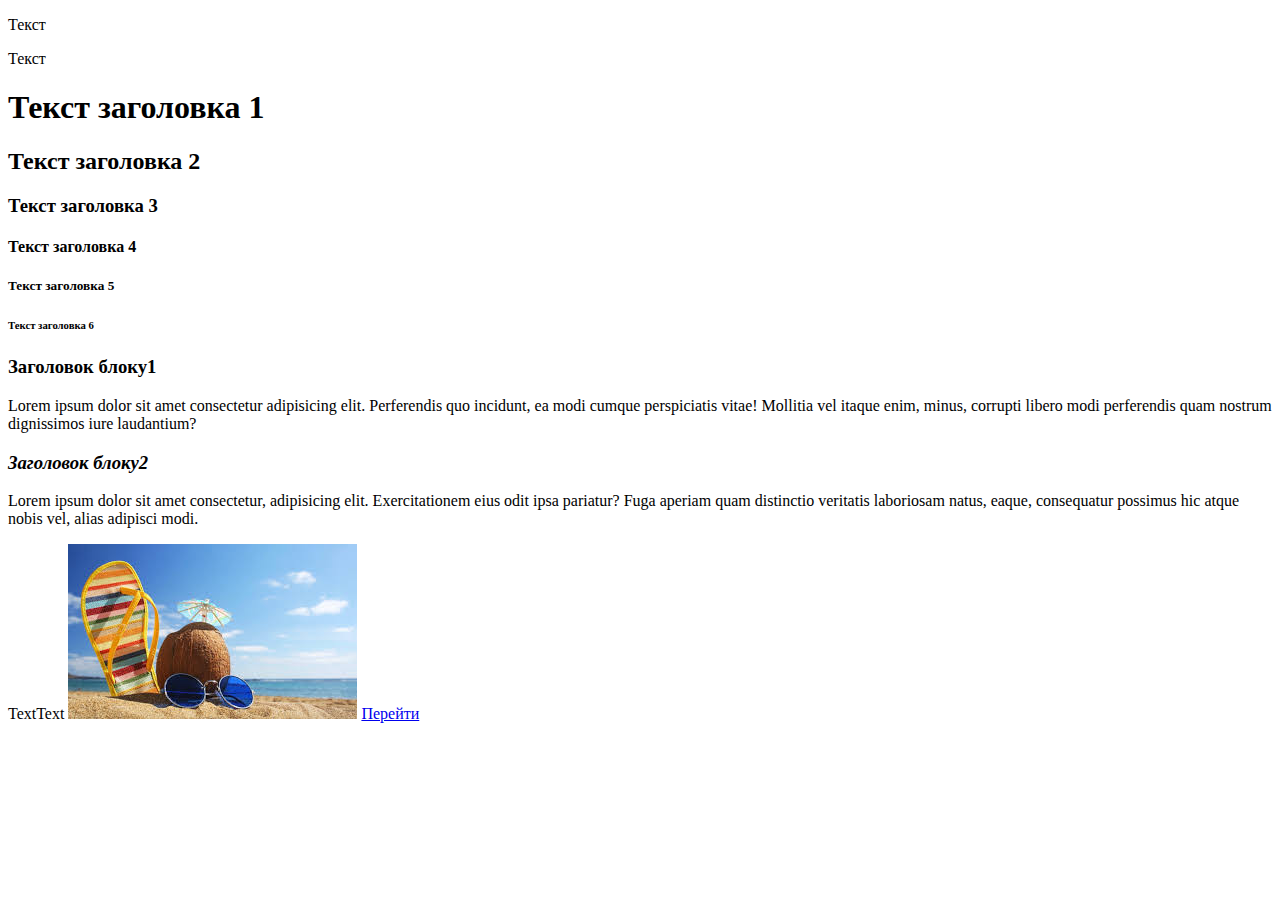
<file: html/index.html>
<!DOCTYPE html>
<html lang="uk">
<head>
    <link rel="shortcut icon" href="[data-uri]" type="image/x-icon">
    <meta charset="UTF-8">
    <meta name="viewport" content="width=device-width, initial-scale=1.0">
    <title>Мій сайт</title>
</head>
<body>
    <p>Текст</p>
    <p>Текст</p>
    <!-- 1234 -->
    <h1>Текст заголовка 1</h1>
    <h2>Текст заголовка 2</h2>
    <h3>Текст заголовка 3</h3>
    <h4>Текст заголовка 4</h4>
    <h5>Текст заголовка 5</h5>
    <h6>Текст заголовка 6</h6>
    <div></div>
    <selection>
        <div>
            <h3>Заголовок блоку1</h3>
            <p>Lorem ipsum dolor sit amet consectetur adipisicing elit. Perferendis quo incidunt, ea modi cumque perspiciatis vitae! Mollitia vel itaque enim, minus, corrupti libero modi perferendis quam nostrum dignissimos iure laudantium?</p>
        </div>
        <div>
            <h3><i>Заголовок блоку2</i></h3>
            <p>Lorem ipsum dolor sit amet consectetur, adipisicing elit. Exercitationem eius odit ipsa pariatur? Fuga aperiam quam distinctio veritatis laboriosam natus, eaque, consequatur possimus hic atque nobis vel, alias adipisci modi.</p>
        </div>
    </selection>
    <header></header>
    <aside></aside>
    <main></main>
    <footer></footer>
    <span>Text</span><span>Text</span>
    <img src="[data-uri]" alt="#" title="123">
    <a href="https://www.google.com/"target="_blank">Перейти</a>

</body>
</html>
</file>
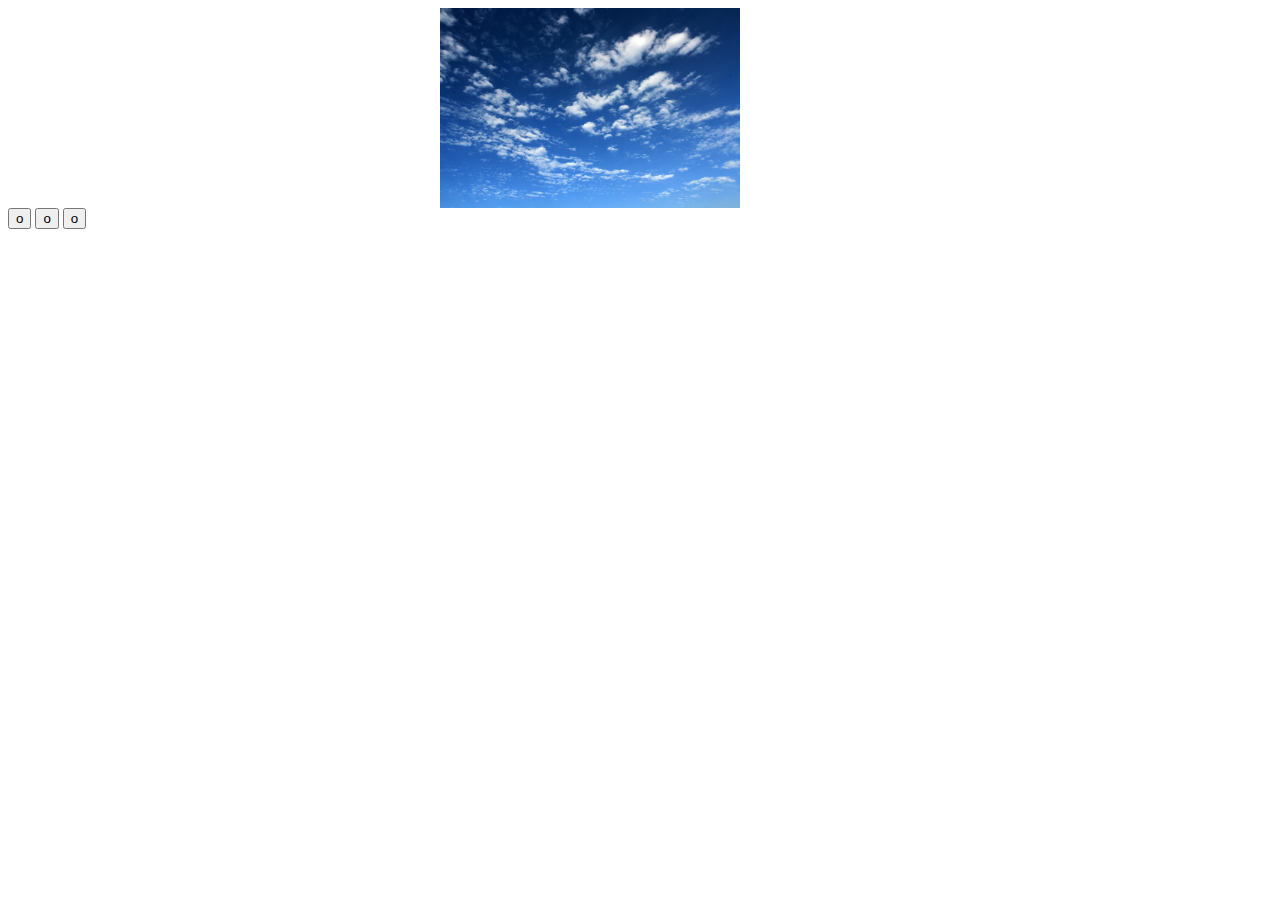
<file: slider.html>
<!DOCTYPE html>
<html lang="uk">
<head>
    <meta charset="UTF-8">
    <meta name="viewport" content="width=device-width, initial-scale=1.0">
    <title>Слайдер</title>
    <script src="./js/15.js" defer></script>
    <style>
        #slider{
            width: 300px;
            height: 200px;
            overflow: hidden;
            background: #113421;
            position: relative;
        }
        .container{
            width: 1500px;
            height: 200px;
            position: absolute;
            top: 0; left:0;
            transition:all 1s linear;
        }
        .container img{
            width: 300px;
            height: 200px;
            object-fit: cover;
        }
        .wrapper{
            width: 400px;
            display: flex;
            align-items: center;
            margin: auto;
        }
    </style>
</head>
<body>
    <div class="wrapper">
        <!--<button id="left">+</button>-->
    <section id="slider">
        <div class="container">
        </div>

    </section>
    <!--<button id="right">+</button>-->


    </div>

    <section id = "button">

    </section>
</body>
</html>
</file>
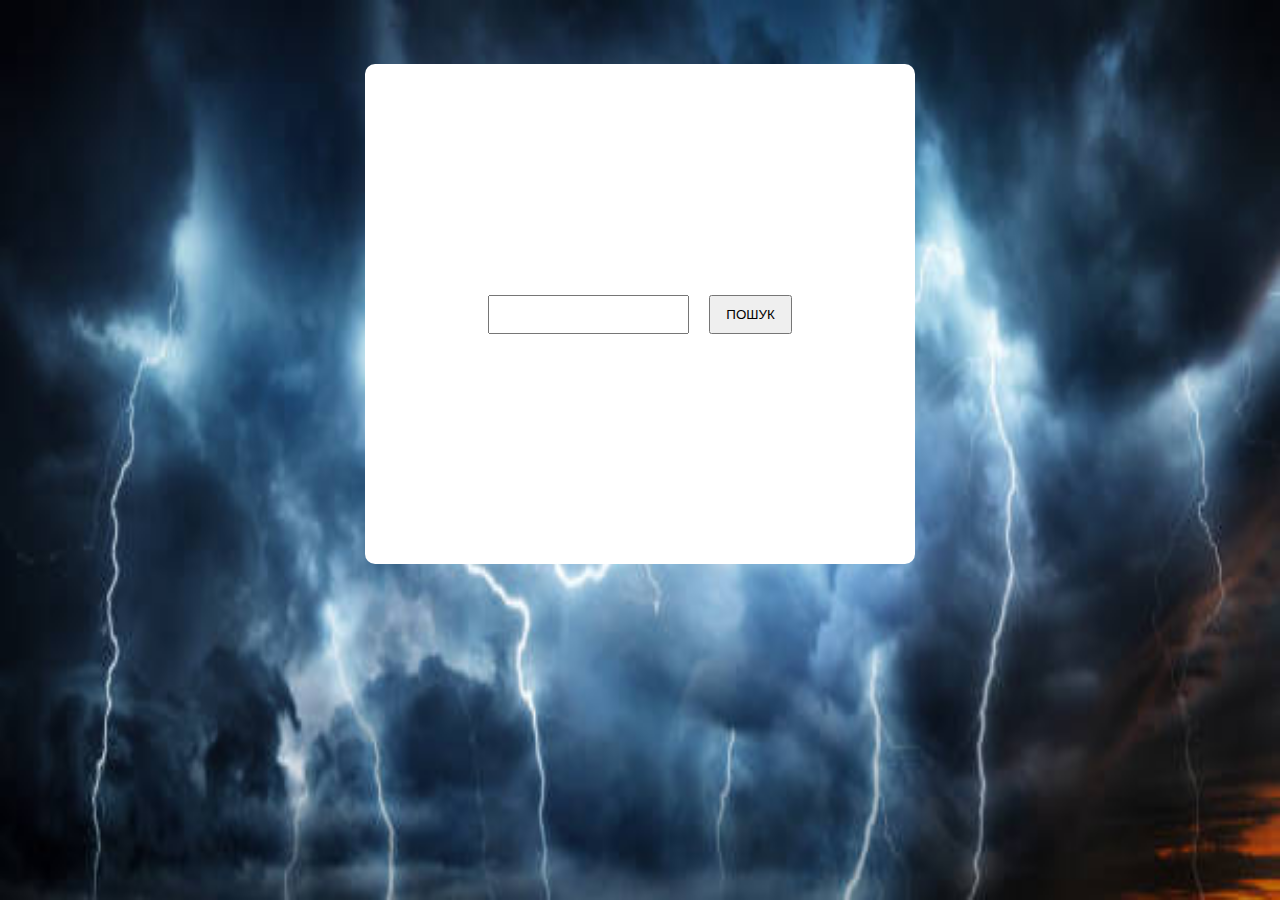
<file: weather.html>
<!DOCTYPE html>
<html lang="en">
<head>
    <link rel = "stylesheet" href="./weather.css">
    <meta charset="UTF-8">
    <meta name="viewport" content="width=device-width, initial-scale=1.0">
    <title>Додаток погоди</title>
</head>
<body>
    <div class="img">
        <img src="./weather-img/гроза.jpg" alt="">
    </div>
    <div class="weather">
        <h2 id="title"></h2>
        <section><input type="text" id ="input"><button id="btn">ПОШУК</button></section>
        <section id="info">

        </section>
    </div>
    <script type="module" src="./js/14.js" defer></script>
</body>
</html>
</file>
<file: weather.css>
*{
    box-sizing: border-box;
    margin: 0; padding: 0;
}

.weather{
    width: 550px;
    background: white;
    border-radius: 10px;
    margin: 5% auto;
    min-height: 500px;
    display: flex;
    flex-direction: column;
    gap: 30px;
    padding: 30px;
    justify-content: center;
    align-items: center;
}
section{
    display: flex;
    justify-content: space-between;
    gap: 20px;
}

#info{
    display: flex;
    flex-direction: column;
    
}
button{
    padding: 10px 15px;
}
input{
    padding: 10px;
}
body{
    overflow: hidden;
}
h2{
    text-align: center;
}
.img{
    top: 0; left: 0;
    width: 100%;
    height: 100vh;
    position: absolute;
    z-index: -1;
}
.img img{
    
    position: absolute; 
    width: 100%; 
    height: 100vh;
    z-index: -1;
}
</file>
